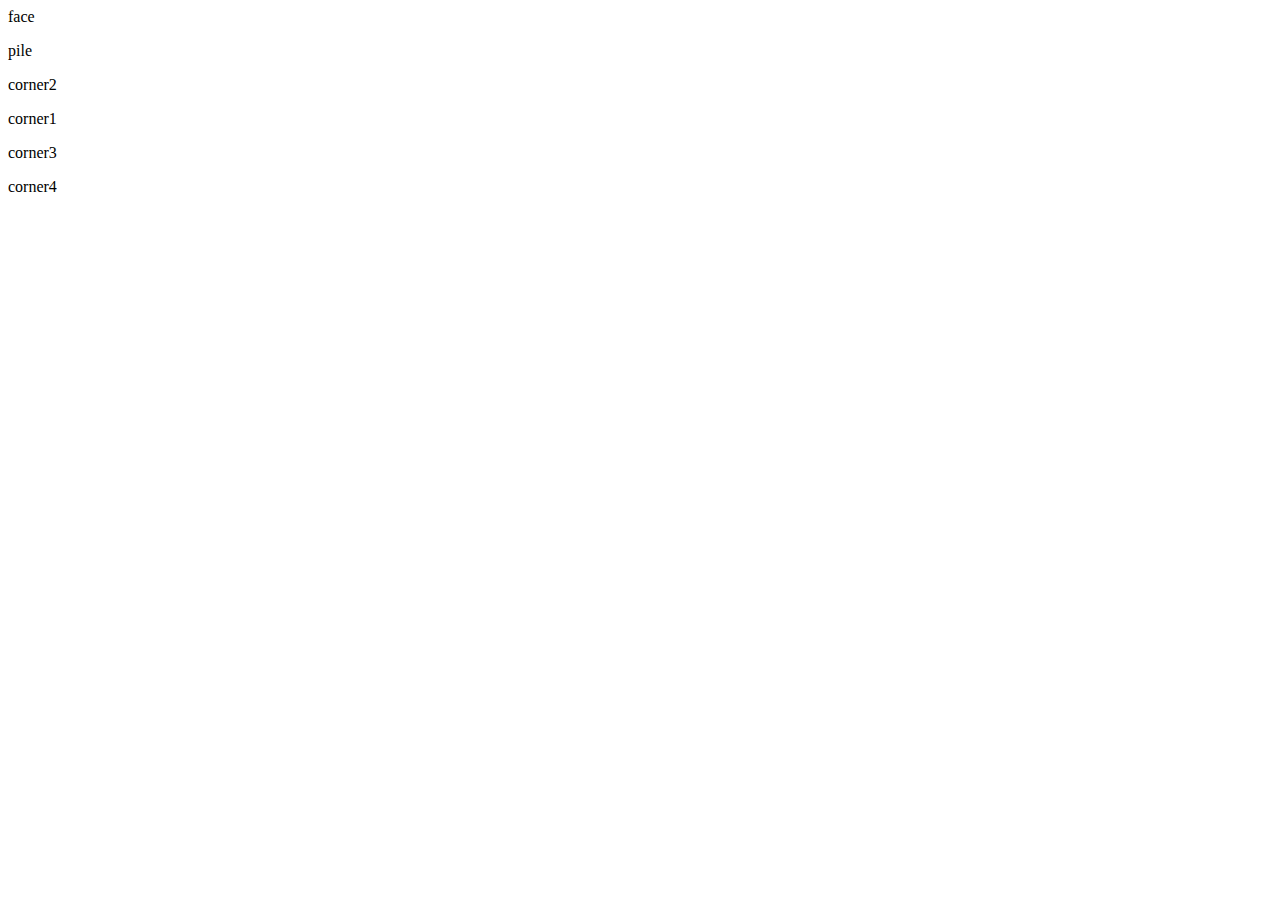
<file: programme/piece/piece.html>
<body>
  <section>


    <div id="frame">

      <div id="piece">
        <div class="piecePart" id="pieceFace">
          <p>face</p>
        </div>
        <div class="piecePart" id="piecePile">
          <p>pile</p>
        </div>
        <div class="corner" id="corner2">
          <p>corner2</p>
        </div>
        <div class="corner" id="corner1">
          <p>corner1</p>
        </div>
        <div class="corner" id="corner3">
          <p>corner3</p>
        </div>
        <div class="corner" id="corner4">
          <p>corner4</p>
        </div>
      </div>
    </div>
  </section>
</body>

</html>
</file>
